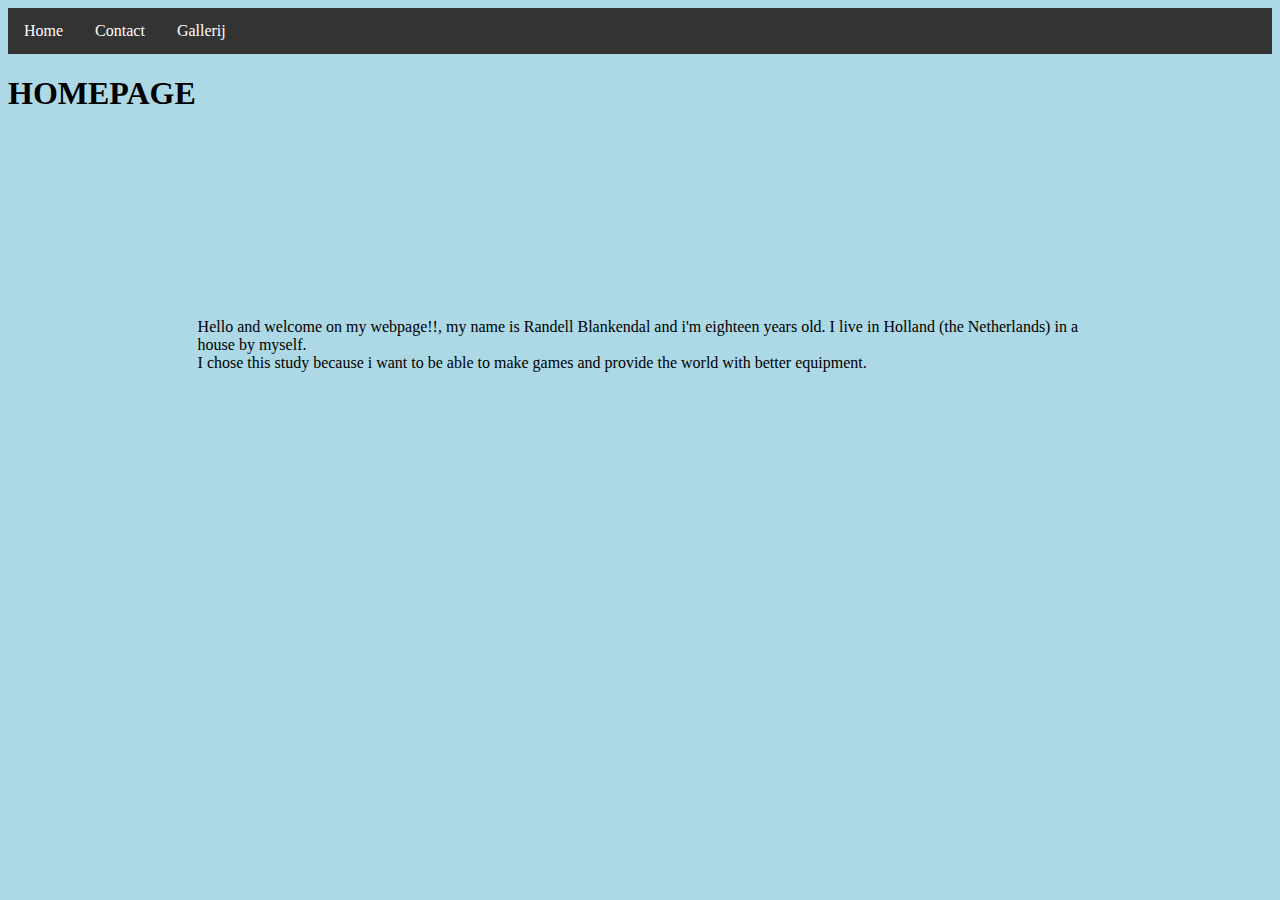
<file: Index.html>
<!DOCTYPE html>
<html lang="en">
<head>
    <meta charset="UTF-8">
    <title>Home</title>
    <link rel="stylesheet" href="stylesheet.css">
</head>
<header>
    <ul>
        <li><a href="Index.html">Home</a></li>
        <li><a href="contact.html">Contact</a></li>
        <li><a href="gallerij.html">Gallerij</a></li>
    </ul>
</header>
<body>
<h1> HOMEPAGE </h1>
<article>
    <main><p> Hello and welcome on my webpage!!,
        my name is Randell Blankendal and i'm eighteen years old. I live in Holland (the Netherlands) in a house by
        myself. <br>
        I chose this study because i want to be able to make games and provide the world with better equipment.<br>

    </p></main>
</article>


</body>
</html>
</file>
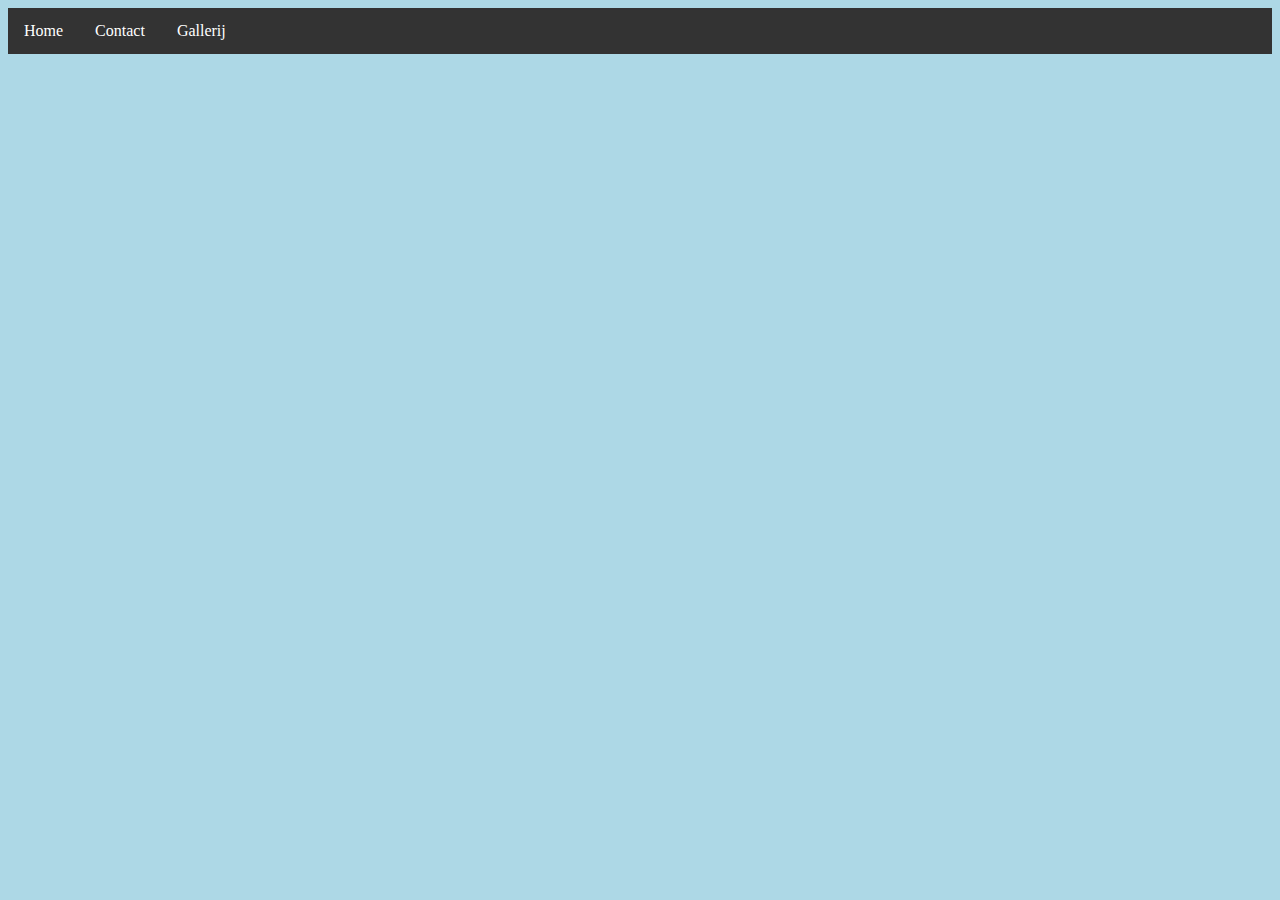
<file: contact.html>
<!DOCTYPE html>
<html lang="en">
<head>
    <meta charset="UTF-8">
    <title>contact</title>
    <link rel="stylesheet" href="stylesheet.css">
</head>
<header>
    <ul>
        <li><a href="Index.html">Home</a></li>
        <li><a href="contact.html">Contact</a></li>
        <li><a href="gallerij.html">Gallerij</a></li>
    </ul>
</header>
<body>

</body>
</html>
</file>
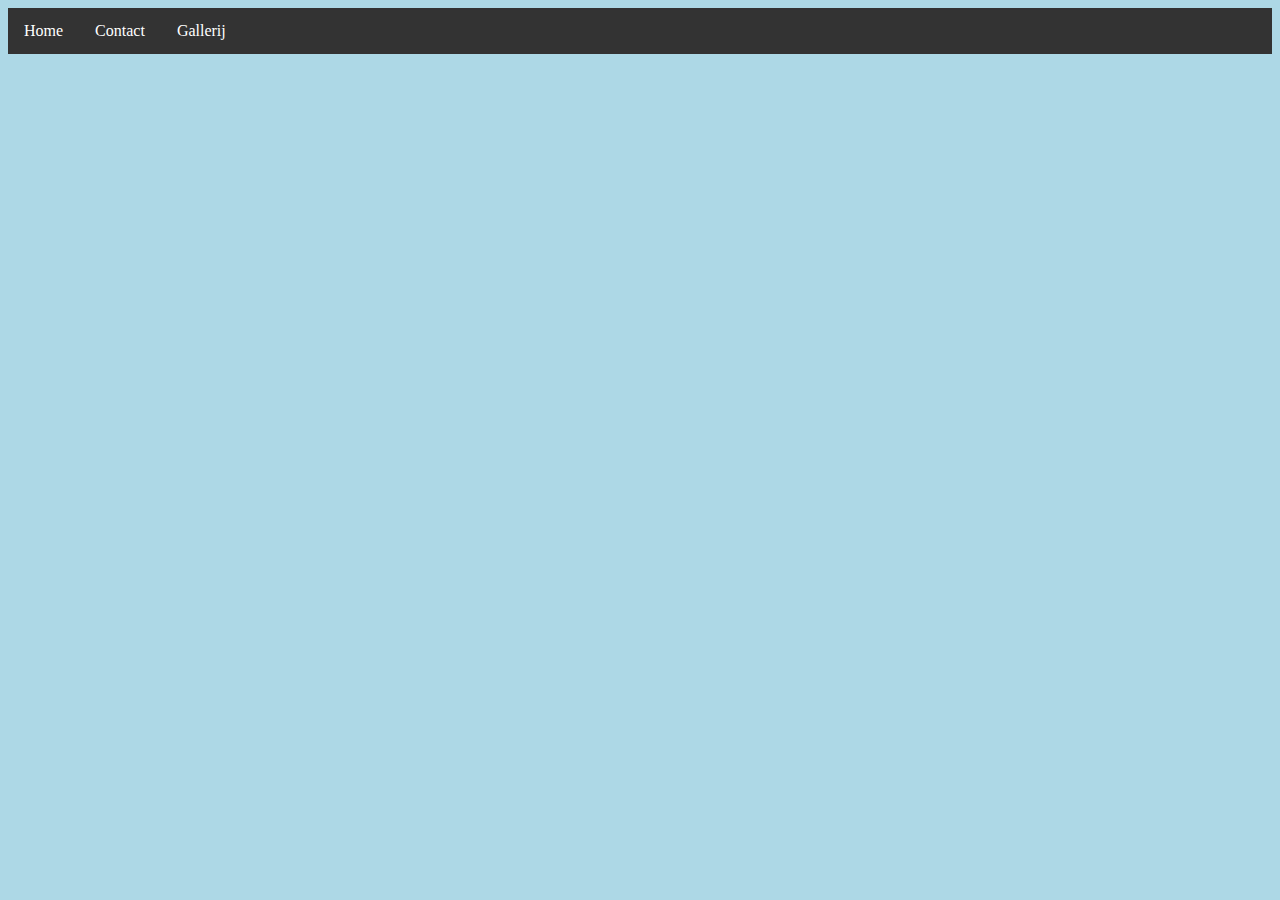
<file: gallerij.html>
<!DOCTYPE html>
<html lang="en">
<head>
    <meta charset="UTF-8">
    <title>Gallerij</title>
    <link rel="stylesheet" href="stylesheet.css">
</head>
<header>
    <ul>
        <li><a href="Index.html">Home</a></li>
        <li><a href="contact.html">Contact</a></li>
        <li><a href="gallerij.html">Gallerij</a></li>
    </ul>
</header>
<body>

</body>
</html>
</file>
<file: stylesheet.css>
body {
    background-color: lightblue;
}

ul {
    list-style-type: none;
    margin: 0;
    padding: 0;
    overflow: hidden;
    background-color: #333;
}

li {
    float: left;
}

li a {
    display: block;
    color: white;
    text-align: center;
    padding: 14px 16px;
    text-decoration: none;
}

li a:hover {
    background-color: black;
}

article { margin: 10%;
        padding: 5%;


}
</file>
